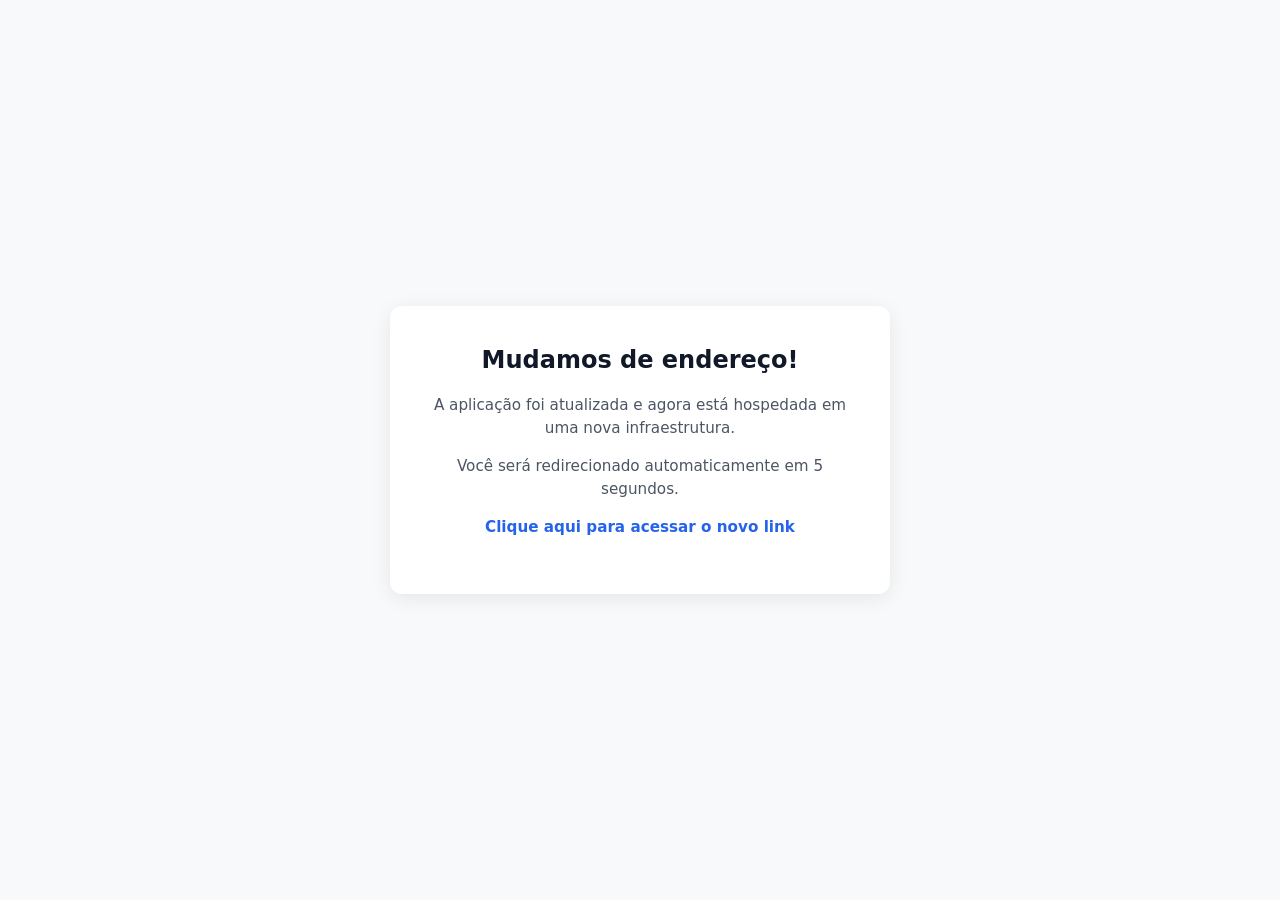
<file: index.html>
<!DOCTYPE html>
<html lang="pt-BR">
<head>
    <meta charset="UTF-8">
    <meta name="viewport" content="width=device-width, initial-scale=1.0">
    <meta http-equiv="refresh" content="5;url=https://proj-rh.vercel.app">
    <title>Aplicação Migrada</title>
    <style>
        body {
            font-family: system-ui, -apple-system, sans-serif;
            display: flex;
            justify-content: center;
            align-items: center;
            height: 100vh;
            background-color: #f8f9fa;
            color: #212529;
            margin: 0;
            text-align: center;
        }
        .card {
            padding: 2.5rem;
            background: #ffffff;
            border-radius: 12px;
            box-shadow: 0 4px 20px rgba(0, 0, 0, 0.08);
            max-width: 420px;
        }
        h2 { margin-top: 0; color: #111827; }
        p { color: #4b5563; font-size: 0.95rem; line-height: 1.5; }
        a { color: #2563eb; font-weight: 600; text-decoration: none; }
        a:hover { text-decoration: underline; }
    </style>
</head>
<body>
    <div class="card">
        <h2>Mudamos de endereço!</h2>
        <p>A aplicação foi atualizada e agora está hospedada em uma nova infraestrutura.</p>
        <p>Você será redirecionado automaticamente em 5 segundos.</p>
        <p><a href="https://proj-rh.vercel.app">Clique aqui para acessar o novo link</a></p>
    </div>
</body>
</html>
</file>
